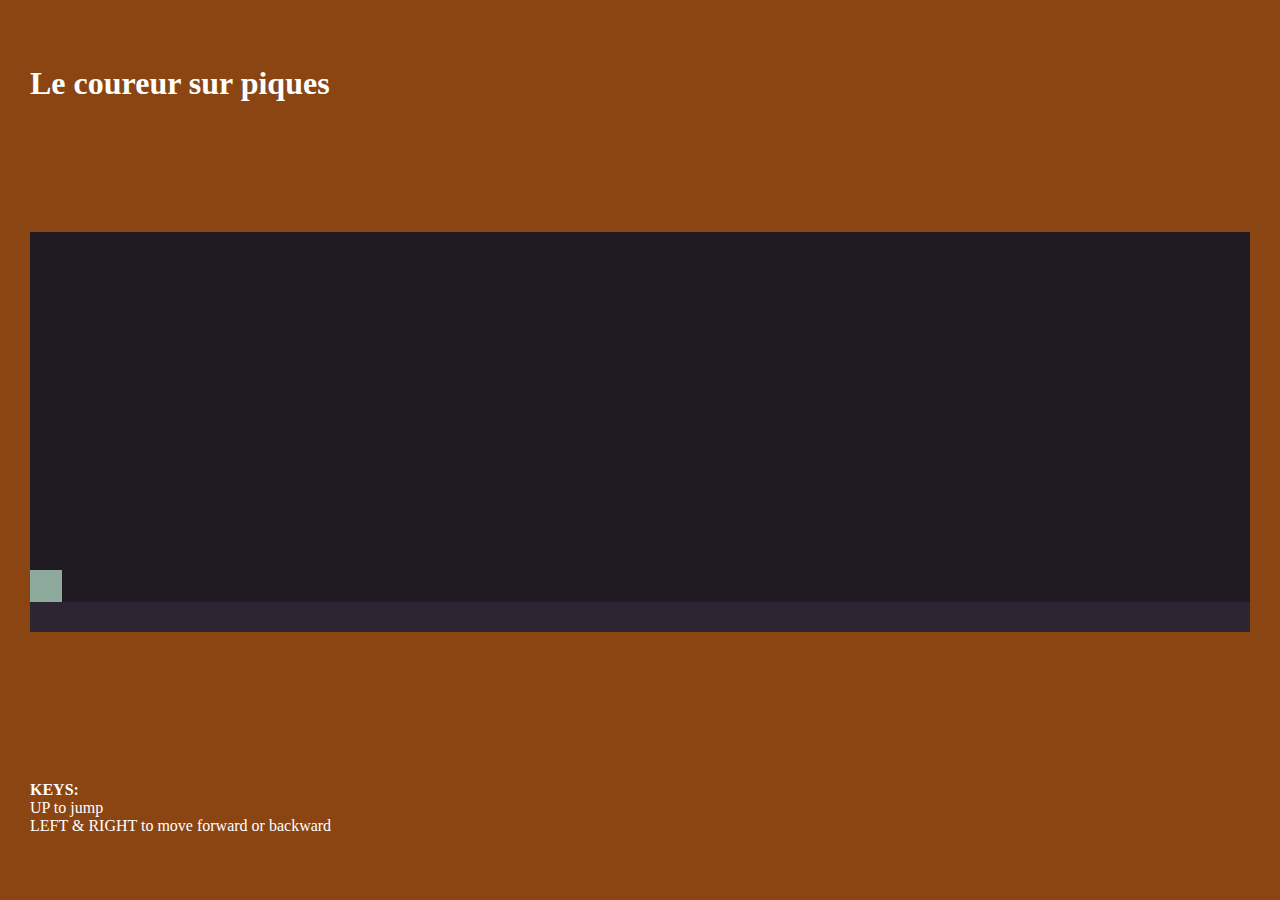
<file: Jeu2/index.html>
﻿<!DOCTYPE html>

<html>

<head>

    <meta name="viewport" content="width=device-width">
    <title>Le coureur sur pique</title>
    <link href="game.css" rel="stylesheet" type="text/css">

</head>

<body>

    <h1>Le coureur sur piques</h1>
    <canvas></canvas>
    <p>
        <br /> <b>KEYS:</b>
        <br /> UP to jump
        <br /> LEFT & RIGHT to move forward or backward
    </p>

    <script src="game.js" type="text/javascript"></script>

</body>

</html>
</file>
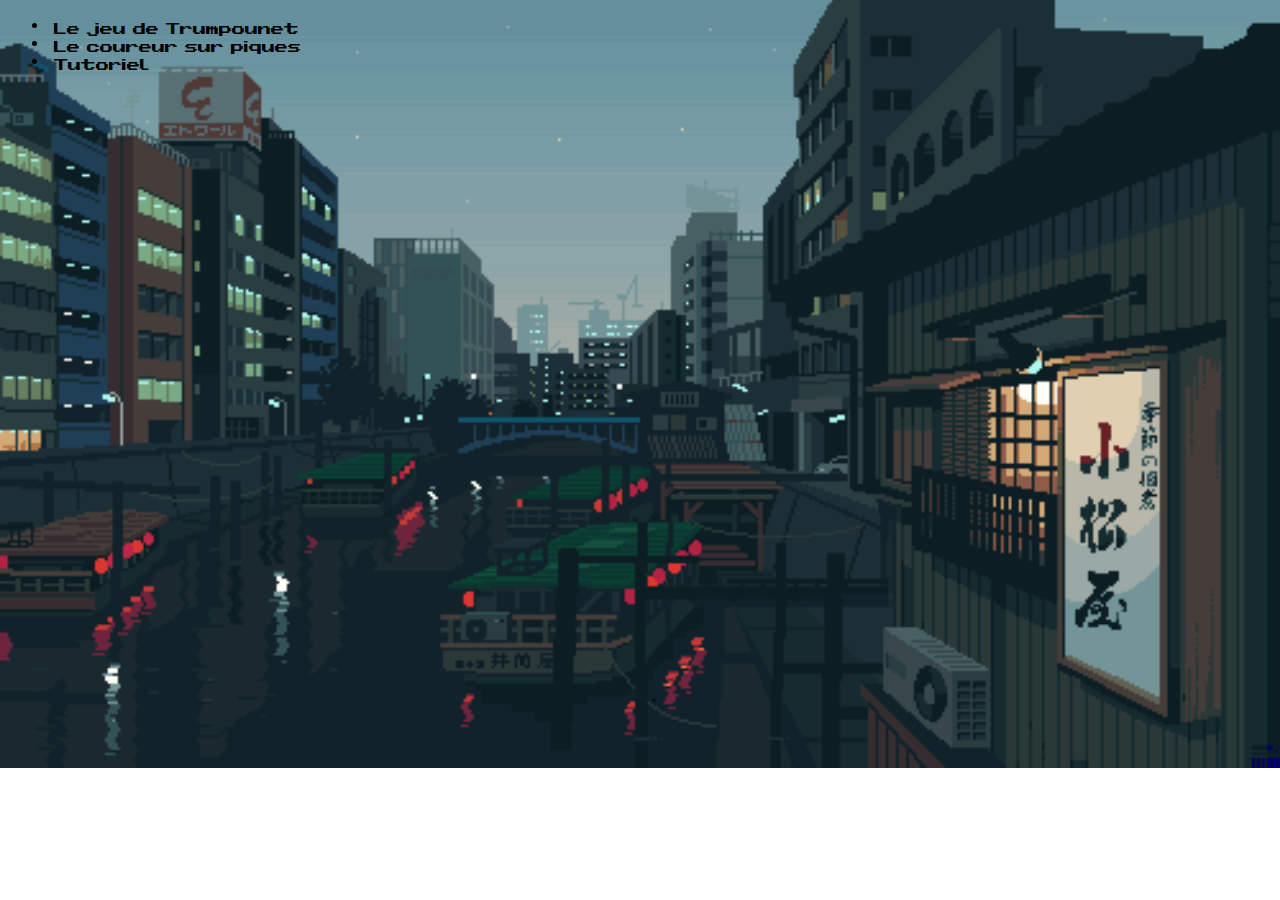
<file: menu.html>
﻿<!DOCTYPE html>

<html lang="en" xmlns="http://www.w3.org/1999/xhtml">
<head>
    <meta charset="utf-8" />
    <Link rel="StyleSheet" href="Jeu1/StyleSheet1.css" type="text/css" />
    <title>Menu de jeu</title>
</head>

<body id="bodymenu">
    <script>

        function jeu1() {
            window.location.href = 'Jeu1/jeu1.html'
        }

        function jeu2() {
            window.location.href = 'Jeu2/index.html'
        }

        function tutorial() {
            alert("tutorial !");
        }

    </script>

    <ul>
        <li>
            <button onclick="jeu1()" id="" class="title button"> Le jeu de Trumpounet</button>
        </li>
        <li>
            <button onclick="jeu2()" id="" class="title button"> Le coureur sur piques</button>
        </li>
        <li>
            <button onclick="tutorial()" id="" class="title button"> Tutoriel</button>
        </li>
    </ul>
</body>
</html>
</file>
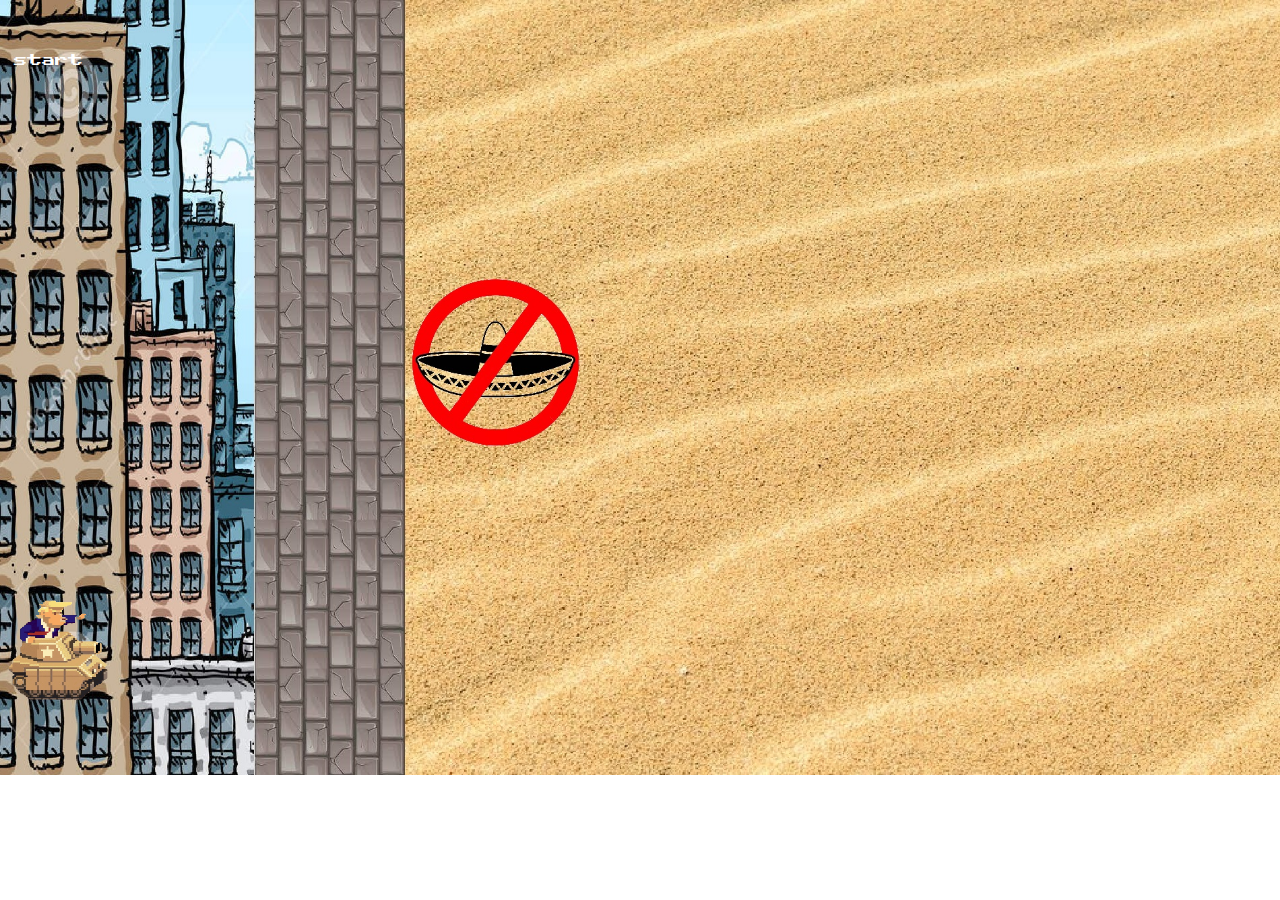
<file: Jeu1/jeu1.html>
﻿<!DOCTYPE html>

<html lang="fr" xmlns="http://www.w3.org/1999/xhtml">
<head>
    <meta charset="utf-8" />
    <Link rel="StyleSheet" href="StyleSheet1.css" type="text/css" />
    <script src="https://ajax.googleapis.com/ajax/libs/jquery/3.6.0/jquery.min.js"></script>
    <title>Le jeu de Trumpounet</title>
</head>
<body id="bodyjeu1">
    <img src="rouge.png" style="display:none" id="imgrouge"/>
    <div id="coeurs">
        <img class="coeur image" id="coeur1" src="coeurplein.png" width="50px" height="50px" style="display:none" />
        <img class="coeur image" id="coeur2" src="coeurplein.png" width="50px" height="50px" style="display:none" />
        <img class="coeur image" id="coeur3" src="coeurplein.png" width="50px" height="50px" style="display:none" />
        <p id="scoretext" class="title" style="display:none">Score: 0</p>
    </div>

    <div id="titlestart">
        <p id="c1" style="display:none">3</p>
        <p id="c2" style="display:none">2</p>
        <p id="c3" style="display:none">1</p>
        <p id="cs" style="display:none">START</p>
    </div>

    <button onclick="start()" id="startbtn" class="button"> start</button>
    <img class="" id="tank" src="tank.gif" width="100px" height="100px" />


    <script>
        var nbPointVie = 3;
        var score = 0;

        $(document).keydown(function () {
            var offsetGauche = $("#tank").offset().left;
            var offsetTop = $("#tank").offset().top;

            if (event.key == 'ArrowRight' && offsetGauche + 50 < ($(window).width() / 3 - $("#tank").width())) {
                $("#tank").offset({ left: offsetGauche + 50 })
            }
            if (event.key == 'ArrowLeft' && offsetGauche - 50 > 0) {
                $("#tank").offset({ left: offsetGauche - 50 })
            }
            if (event.key == 'ArrowUp' && offsetTop - 50 > 0) {
                $("#tank").offset({ top: offsetTop - 50 })
            }
            if (event.key == 'ArrowDown' && offsetTop + 50 < ($(window).height() - $("#tank").height())) {
                $("#tank").offset({ top: offsetTop + 50 })
            }

        });

        function start() {
            $("#c1").show();
            $("#scoretext").show();
            $("#startbtn").hide();
            setTimeout(function () { $("#c1").hide(); }, 1000);
            setTimeout(function () { $("#c2").show(); }, 1001);
            setTimeout(function () { $("#c2").hide(); }, 2001);
            setTimeout(function () { $("#c3").show(); }, 2002);
            setTimeout(function () { $("#c3").hide(); }, 3002);
            setTimeout(function () { $("#cs").show(); }, 3003);
            setTimeout(function () {
                $("#cs").hide();
                $("#coeur1").show();
                $("#coeur2").show();
                $("#coeur3").show();
            }, 4003);
            setTimeout(function () {
                setInterval(function () {
                    spawnWave();
                }, 2000)
            }, 4500);
        }

        var i = 0;
        function spawnWave() {
            var img = document.createElement('img');
            var body = document.getElementById('bodyjeu1');
            var posTopRock = Math.floor(Math.random() * ($(window).height() - 50));
            var posTopMigrant = Math.floor(Math.random() * ($(window).height() - 100));
            var posSpawnW = Math.floor($(window).width() - $(window).width() / 5);

            img.src = 'rocher' + Math.floor(Math.random() * 10) + '.png';
            img.id = "rocher" + i;
            img.classList.add('image');
            img.classList.add('rocher');
            body.appendChild(img);
            $("#rocher" + i).offset({ top: posTopRock, left: posSpawnW });
            startMvt("#rocher" + i);

            var img2 = document.createElement('img');
            img2.src = 'migrant.png';
            img2.classList.add('image');
            img2.classList.add('migrant');
            img2.height = 110;
            img2.width = 110;
            img2.id = 'migrant' + i;
            body.appendChild(img2);
            $("#migrant" + i).offset({ top: posTopMigrant, left: posSpawnW })
            startMvt("#migrant" + i);

            i += 1;
        }

        function startMvt(id) {
            var interval = setInterval(function () {
                if ($(id).offset().left > -100) {
                    var offsetGauche = $(id).offset().left;
                    $(id).offset({ left: offsetGauche - 1 })
                    checkCollision(interval);
                }
                else {
                    clearInterval(interval);
                    $(id).remove();
                }
            }, 5)
        }

        function retirerUnCoeur() {
            var n = 'coeurvide.png'
            var c1 = document.getElementById('coeur1');
            var c2 = document.getElementById('coeur2');
            var c3 = document.getElementById('coeur3');
            if (nbPointVie == 3) {
                c1.setAttribute('src', n);
                $("#coeur1").height = 50;
                $("#coeur1").width = 50;
                nbPointVie -= 1;
            }
            else if (nbPointVie == 2) {
                c2.setAttribute('src', n);
                $("#coeur2").height = 50;
                $("#coeur2").width = 50;
                nbPointVie -= 1;
            }
            else if (nbPointVie <= 1) {
                c3.setAttribute('src', n);
                $("#coeur3").height = 50;
                $("#coeur3").width = 50;
                nbPointVie -= 1;
                alert("loosed !");
            }


        }

        function checkCollision(interval) {
            var posTTank = $('#tank').offset().top;
            var posLTank = $('#tank').offset().left;
            var hTank = $('#tank').height();
            var wTank = $('#tank').width();

            var migrants = document.querySelectorAll(".migrant");
            var rochers = document.querySelectorAll(".rocher");
            for (var i = 0; i < rochers.length; i++) {
                var posTRock = parseInt(rochers[i].style.top, 10);
                var posLRock = parseInt(rochers[i].style.left, 10);
                var hRock = rochers[i].height
                var wRock = rochers[i].width;

                var chk1 = posTTank + hTank > posTRock && posTTank < posTRock && posLTank + wTank > posLRock && posLTank < posLRock;
                var chk2 = posTTank + hTank > posTRock && posLTank > posLRock && posLTank + wTank < posLRock + wRock && posTTank < posTRock;
                var chk3 = posLTank > posLRock && posLTank < posLRock + wRock && posLTank + wTank > posLRock + wRock && posTTank + hTank > posTRock && posTTank + hTank < posTRock + hRock;
                var chk4 = posTTank > posTRock && posTTank + hTank < posTRock + hRock && posLTank > posLRock && posLTank < posLRock + wRock;
                var chk5 = posTTank > posTRock && posTTank + hTank > posTRock + hRock && posLTank > posLRock && posLTank < posLRock + wRock && posTTank < posTRock + hRock;
                var chk6 = posTTank > posTRock && posTTank + hTank > posTRock + hRock && posLTank > posLRock && posLTank + wTank < posLRock + wRock && posTTank < posTRock + hRock;
                var chk7 = posTTank > posTRock && posTTank + hTank > posTRock + hRock && posLTank + wTank < posLRock + wRock && posLTank + wTank > posLRock && posTTank < posTRock + hRock;
                var chk8 = posTTank > posTRock && posTTank + hTank < posTRock + hRock && posTTank + hTank > posTRock && posLTank + wTank > posLRock && posLTank < posLRock

                var contact = chk1 || chk2 || chk3 || chk4 || chk5 || chk6 || chk7 || chk8;
                if (contact) {
                    retirerUnCoeur();
                    clignoterEcran();
                    rochers[i].remove();
                }
            }

            for (var i = 0; i < migrants.length; i++) {
                var posTMigrant = parseInt(migrants[i].style.top, 10);
                var posLMigrant = parseInt(migrants[i].style.left, 10);
                var hMigrant = migrants[i].height;
                var wMigrant = migrants[i].width;

                var chk1 = posTTank + hTank > posTMigrant && posTTank < posTMigrant && posLTank + wTank > posLMigrant && posLTank < posLMigrant;
                var chk2 = posTTank + hTank > posTMigrant && posLTank > posLMigrant && posLTank + wTank < posLMigrant + wMigrant && posTTank < posTMigrant;
                var chk3 = posLTank > posLMigrant && posLTank < posLMigrant + wMigrant && posLTank + wTank > posLMigrant + wMigrant && posTTank + hTank > posTMigrant && posTTank + hTank < posTMigrant + hMigrant;
                var chk4 = posTTank > posTMigrant && posTTank + hTank < posTMigrant + hMigrant && posLTank > posLMigrant && posLTank < posLMigrant + wMigrant;
                var chk5 = posTTank > posTMigrant && posTTank + hTank > posTMigrant + hMigrant && posLTank > posLMigrant && posLTank < posLMigrant + wMigrant && posTTank < posTMigrant + hMigrant;
                var chk6 = posTTank > posTMigrant && posTTank + hTank > posTMigrant + hMigrant && posLTank > posLMigrant && posLTank + wTank < posLMigrant + wMigrant && posTTank < posTMigrant + hMigrant;
                var chk7 = posTTank > posTMigrant && posTTank + hTank > posTMigrant + hMigrant && posLTank + wTank < posLMigrant + wMigrant && posLTank + wTank > posLMigrant && posTTank < posTMigrant + hMigrant;
                var chk8 = posTTank > posTMigrant && posTTank + hTank < posTMigrant + hMigrant && posTTank + hTank > posTMigrant && posLTank + wTank > posLMigrant && posLTank < posLMigrant

                var contact = chk1 || chk2 || chk3 || chk4 || chk5 || chk6 || chk7 || chk8;
                if (contact) {
                    score += 1;
                    document.getElementById("scoretext").textContent = "Score: " + score;
                    migrants[i].remove();
                }
            }
        }

        function clignoterEcran() {
            document.getElementById("imgrouge").classList.add("clignote");
            $("#imgrouge").show();
            setTimeout(function () {
                document.getElementById("imgrouge").classList.remove("clignote");
                $("#imgrouge").hide();
            }, 1000);

        }

        function RandomZigZag(imgZ) {
            let posTopElem = parseInt(imgZ.style.top, 10);
            let posTopElemRef = parseInt(imgZ.style.top, 10);
            setInterval(function () {

                document.getElementById('imgZ').offset({ top: posTopElem + 5 })
            }, 1000)
        };
            
    </script>
</body>
</html>
</file>
<file: Jeu2/game.css>
* {

  box-sizing:border-box;
  margin:0;
  padding:0;

}

html, body {

  height:100%;
  width:100%;

}

body {

  align-content:space-around;
  background-color:saddlebrown;
  color:white;
  display:grid;
  justify-content:center;

}
</file>
<file: Jeu1/StyleSheet1.css>
﻿@font-face {
    font-family: 'pixelfont';
    src: url('Pixel Sans Serif.ttf');
}

.rotate {
    -webkit-animation:spin 4s linear infinite;
    -moz-animation:spin 4s linear infinite;
    animation: spin 4s linear infinite;
    }
    @-moz-keyframes spin { 100% { -moz-transform: rotate(360deg); } }
    @-webkit-keyframes spin { 100% { -webkit-transform: rotate(360deg); } }
    @keyframes spin { 100% { -webkit-transform: rotate(360deg); transform: rotate(360deg); } } 

#tank {
    position:absolute;
    top:600px
}

.button {
    position: absolute;
    background: transparent;
    border: none !important;
}

#bodyjeu1 {
    background: no-repeat url(mur.jfif);
    background-size: cover 
}

#bodymenu {
    background: no-repeat url(fondmenu.gif);
    background-size: cover;
}


html{
    overflow:hidden
}
.image {
    position: absolute;
}

#coeur1 {
    left: 0vw;
}

#coeur2 {
    left:3.5vw;
}

#coeur3 {
    left:7vw;
}

.title{
font-family:'pixelfont';
}

#startbtn{
    height: 100px;
    font-family:pixelfont;
    color:white;

}

#titlestart {
    font-family:pixelfont;
    font-size:50px;
    color:white;
    text-align:center;
    line-height:500px;
}

#scoretext {
    text-align:right;
    font-family:pixelfont;
    color:white;
    font-size:20px;
}

.coeurs{
    float:left;
}

.clignote {
    position: fixed;
    top: 0;
    left: 0;
    opacity: 0.3;
    animation: clignote 2s linear infinite;
}

@keyframes clignote {
    50% {
        opacity: 0;
    }
}
</file>
